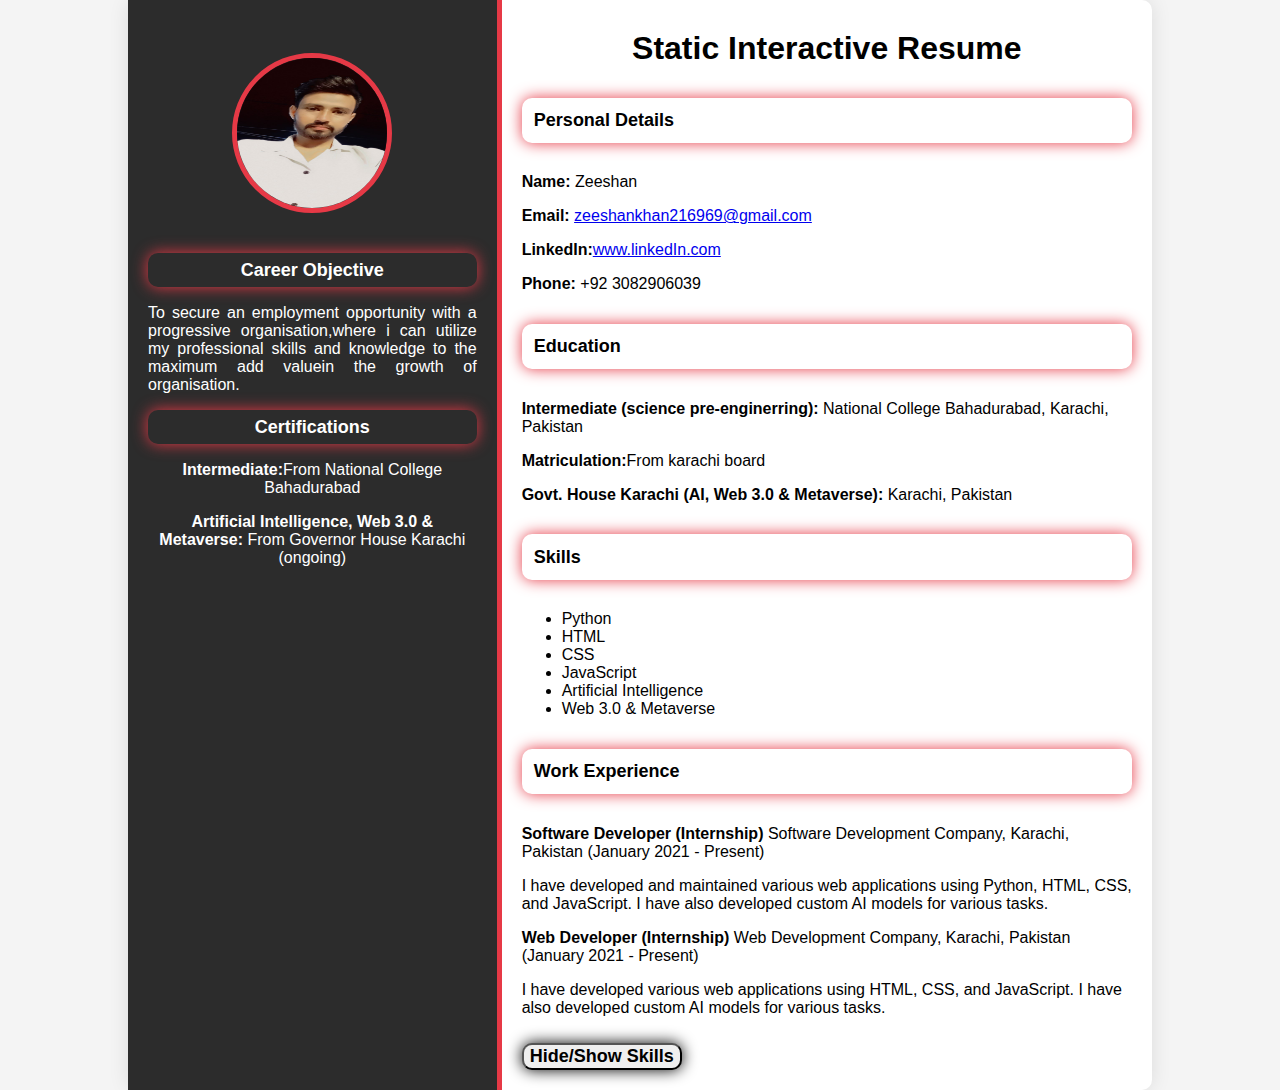
<file: milestone 1/index.html>
<!DOCTYPE html>
<html lang="en">
<head>
    <meta charset="UTF-8">
    <meta name="viewport" content="width=device-width, initial-scale=1.0">
    <title>Static Interactive Resume</title>
    <link rel="stylesheet"  href="style.css">
</head>
<body>
    <div class="resume-container">
      <!-- left side --> 
       <div class="left-section">
        <img src="zeeshan photos.jpg" alt="profile picture" class="profile-picture">
       
       
       <section id="objective">
        <h3 style="color: white;">Career Objective</h3>
        <p style="text-align: justify; hyphens:auto;">To secure an employment opportunity with a progressive organisation,where i can utilize my professional skills and knowledge to the maximum add valuein the growth of organisation.</p>
       </section>
          <section id="ceritification">
            <h3 style="color: white;">Certifications</h3>
            <p><b>Intermediate:</b>From National College Bahadurabad </p>
            <p><b>Artificial Intelligence, Web 3.0 & Metaverse:</b> From Governor House Karachi (ongoing) </p>
          </section>
          </div>
          <!--right side--> 
          <div class="right-section">
            <h1>Static Interactive Resume</h1>
            <section id="personal info">
            <h3>Personal Details</h3>
            <p><b>Name:</b> Zeeshan</p>
            <p><b>Email:</b> <a href="mailtozeeshankhan216969@gmail.com">zeeshankhan216969@gmail.com</a></p>
            <p><b>LinkedIn:</b><a href="https://www.linkedin.com/in/zeeshan-khan-75682926b" target="_blank">www.linkedIn.com</a></p>
            <p><b>Phone:</b> +92 3082906039</p>
            </section>
             <!--Education Section-->

          <section id="education">
            <h3>Education</h3>
            <p><b>Intermediate (science pre-enginerring):</b> National College Bahadurabad, Karachi, Pakistan</p>
            <p><b>Matriculation:</b>From karachi board</p>
            <p><b>Govt. House Karachi (AI, Web 3.0 & Metaverse):</b> Karachi, Pakistan</p>

            <!--skill section -->
            <section id="skills">
            <h3>Skills</h3>
            <ul>
              <li>Python</li>
              <li>HTML</li>
              <li>CSS</li>
              <li>JavaScript</li>
              <li>Artificial Intelligence</li>
              <li>Web 3.0 & Metaverse</li>
            </ul>
  

          </section>
          <!--wrok experience-->
          <section id="work experience">
            <h3>Work Experience</h3>
            <p><b>Software Developer (Internship)</b> <span>Software Development Company, Karachi, Pakistan</span> (January 2021 - Present)</p>
            <p>I have developed and maintained various web applications using Python, HTML, CSS, and JavaScript. I have also developed custom AI models for various tasks.</p>
            <p><b>Web Developer (Internship)</b> <span>Web Development Company, Karachi, Pakistan</span> (January 2021 - Present)</p>
            <p>I have developed various web applications using HTML, CSS, and JavaScript. I have also developed custom AI models for various tasks.</p>
          </section>

          <!--button to toggle skills section-->
          <button id="toggle-skills"><b>Hide/Show Skills</b></button>
       </div>
    </div>
     <script src="script.js"></script>
    
</body>
</html>
</file>
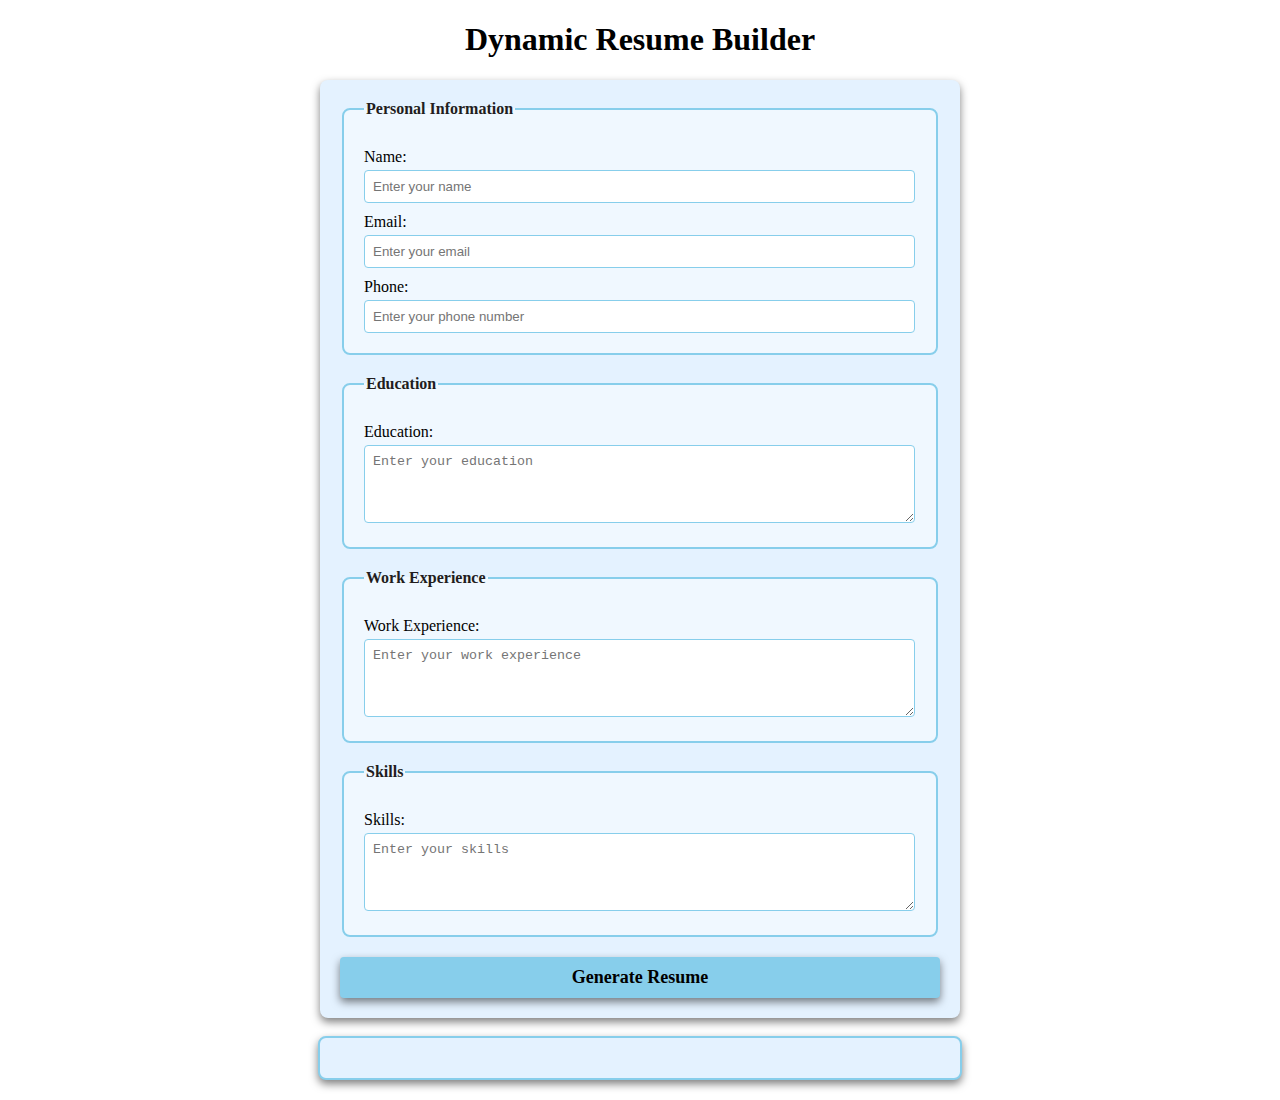
<file: milestone 3/index.html>
<!DOCTYPE html>
<html lang="en">
<head>
    <meta charset="UTF-8">
    <meta name="viewport" content="width=device-width, initial-scale=1.0">
    <title>Dynamic Resume Builder</title>
    <link rel="stylesheet" href="style.css">
    
</head>
<body>
    <h1>Dynamic Resume Builder</h1>
    <form id="resume-form"> 
        <fieldset>
            <legend>Personal Information</legend>
            <div class="input-group">
                <label for="name">Name:</label>
                <input type="text" id="name" placeholder="Enter your name" required>
            </div>
            <div class="input-group">
                <label for="email">Email:</label>
                <input type="email" id="email" placeholder="Enter your email" required>
            </div>
            <div class="input-group">
                <label for="phone">Phone:</label>
                <input type="tel" id="phone" placeholder="Enter your phone number" required>
            </div>
        </fieldset>
        <fieldset>
            <legend>Education</legend>
            <label for="education">Education:</label>
            <textarea id="education" placeholder="Enter your education" rows="4" required></textarea>
        </fieldset>
        <fieldset>
            <legend>Work Experience</legend>
            <label for="workExperience">Work Experience:</label>
            <textarea id="workExperience" placeholder="Enter your work experience" rows="4" required></textarea>
        </fieldset>
        <fieldset>
            <legend>Skills</legend>
            <label for="skills">Skills:</label>
            <textarea id="skills" placeholder="Enter your skills" rows="4" required></textarea>
        </fieldset>
        <button type="submit"><b>Generate Resume</b></button>
    </form>
    <br>
    <div id="resume-display">
        <!--Resume will be generated below-->
    </div>
    <script src="script.js"></script>
</body>
</html>
</file>
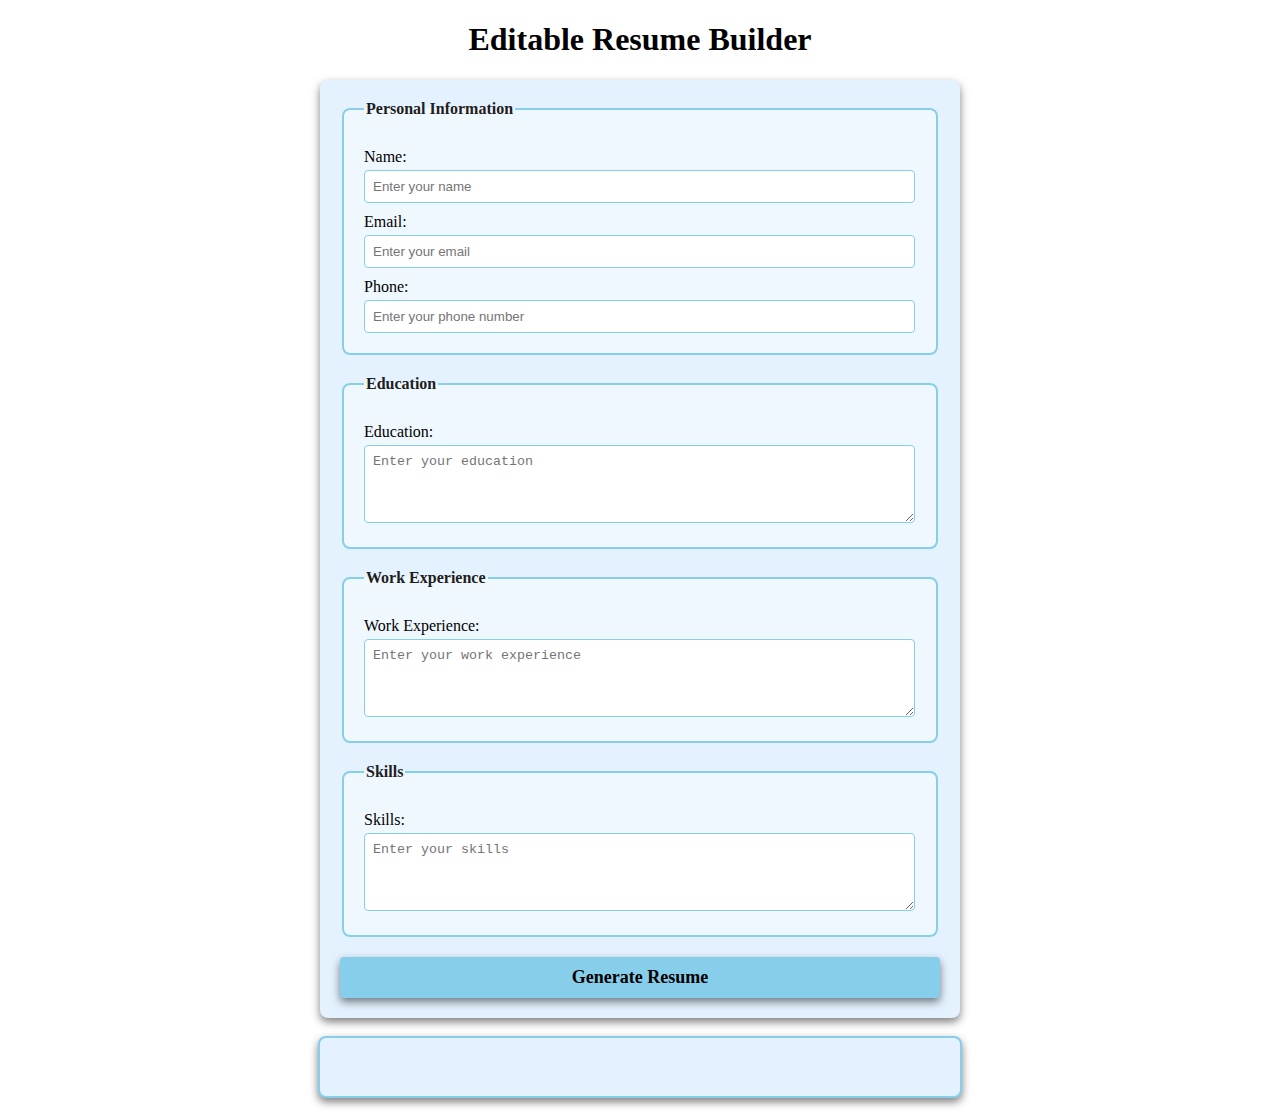
<file: milestone 4/index.html>
<!DOCTYPE html>
<html lang="en">
<head>
    <meta charset="UTF-8">
    <meta name="viewport" content="width=device-width, initial-scale=1.0">
    <title>Editable Resume Builder</title>
    <link rel="stylesheet" href="style.css">
    
</head>
<body>
    <h1>Editable Resume Builder</h1>
    <form id="resume-form"> 
        <fieldset>
            <legend>Personal Information</legend>
            <div class="input-group">
                <label for="name">Name:</label>
                <input type="text" id="name" placeholder="Enter your name" required>
            </div>
            <div class="input-group">
                <label for="email">Email:</label>
                <input type="email" id="email" placeholder="Enter your email" required>
            </div>
            <div class="input-group">
                <label for="phone">Phone:</label>
                <input type="tel" id="phone" placeholder="Enter your phone number" required>
            </div>
        </fieldset>
        <fieldset>
            <legend>Education</legend>
            <label for="education">Education:</label>
            <textarea id="education" placeholder="Enter your education" rows="4" required></textarea>
        </fieldset>
        <fieldset>
            <legend>Work Experience</legend>
            <label for="workExperience">Work Experience:</label>
            <textarea id="workExperience" placeholder="Enter your work experience" rows="4" required></textarea>
        </fieldset>
        <fieldset>
            <legend>Skills</legend>
            <label for="skills">Skills:</label>
            <textarea id="skills" placeholder="Enter your skills" rows="4" required></textarea>
        </fieldset>
        <button type="submit"><b>Generate Resume</b></button>
    </form>
    <br>
    <!--Dynamic and Editable resume-->
    <div id="resume-display" contenteditable="true">
        <!--Resume will be generated below-->
    </div>
    <script src="script.js"></script>
</body>
</html>
</file>
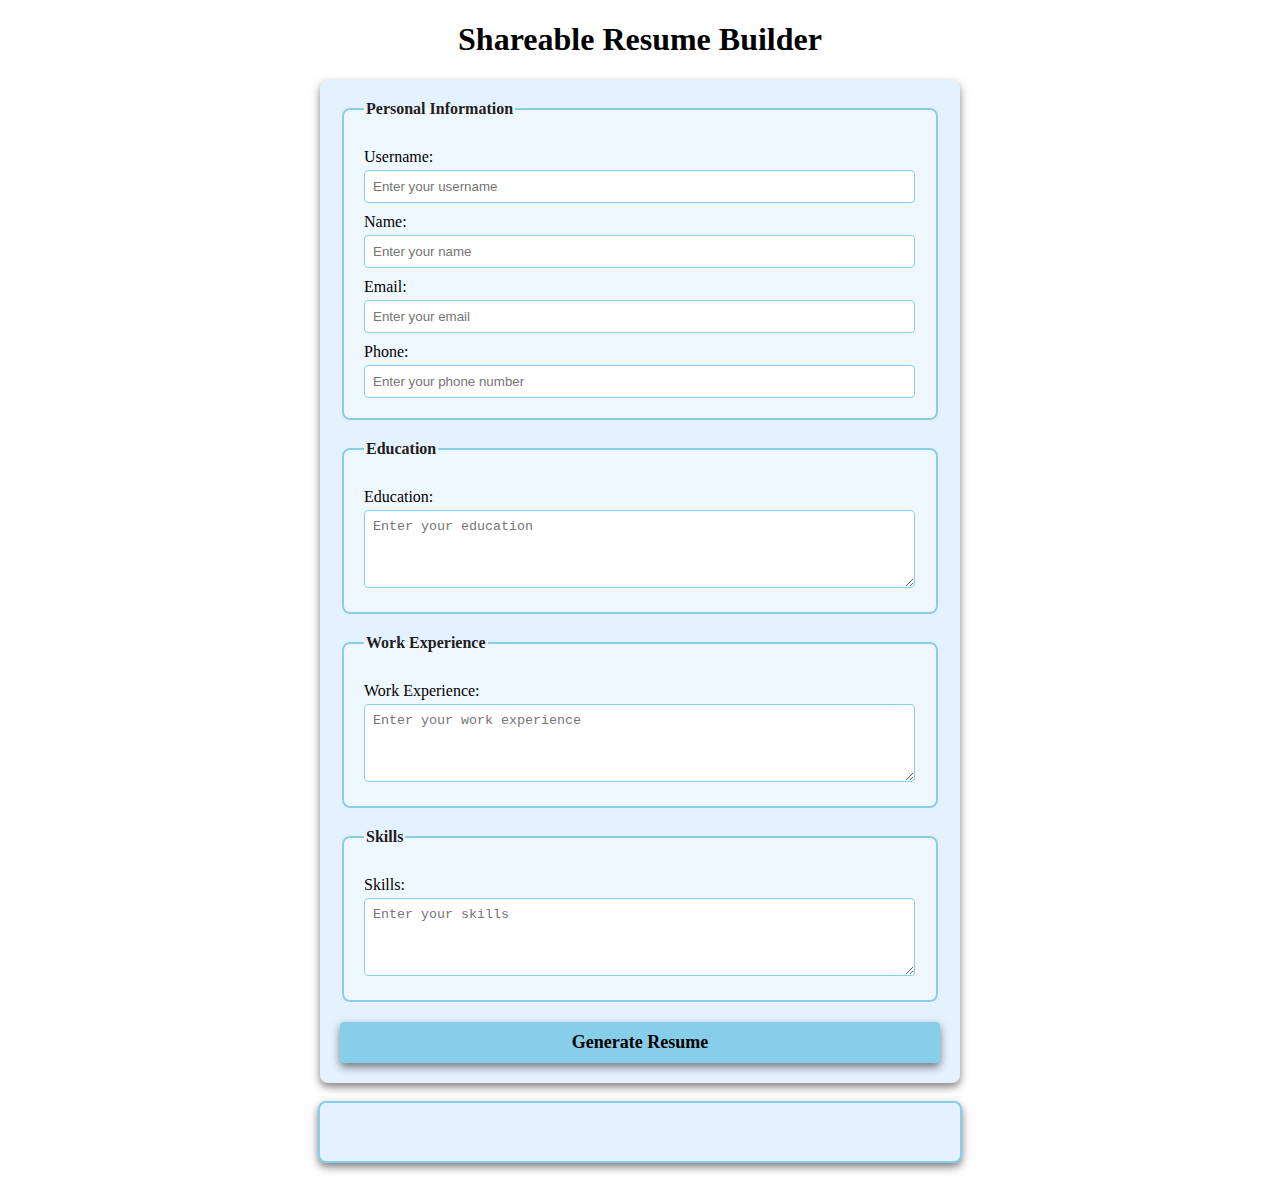
<file: milestone 5/index.html>
<!DOCTYPE html>
<html lang="en">
<head>
    <meta charset="UTF-8">
    <meta name="viewport" content="width=device-width, initial-scale=1.0">
    <title>Shareable Resume Builder</title>
    <link rel="stylesheet" href="style.css">
    
</head>
<body>
    <h1>Shareable Resume Builder</h1>
    <form id="resume-form"> 
        <fieldset>
            <legend>Personal Information</legend>
              <div class="input-group">
            
                <label for="username">Username:</label>
                <input type="text" id="name" placeholder="Enter your username" required>

                <label for="name">Name:</label>
                <input type="text" id="name" placeholder="Enter your name" required>
              </div>
              <div class="input-group">
                <label for="email">Email:</label>
                <input type="email" id="email" placeholder="Enter your email" required>
              </div>

               <div class="input-group">
                <label for="phone">Phone:</label>
                <input type="tel" id="phone" placeholder="Enter your phone number" required>
               </div>
    
        </fieldset>
        <fieldset>
            <legend>Education</legend>
            <label for="education">Education:</label>
            <textarea id="education" placeholder="Enter your education" rows="4" required></textarea>
        </fieldset>
        <fieldset>
             <legend>Work Experience</legend>
            <label for="workExperience">Work Experience:</label>
            <textarea id="workExperience" placeholder="Enter your work experience" rows="4" required></textarea>
        </fieldset>
        <fieldset>
            <legend>Skills</legend>
            <label for="skills">Skills:</label>
            <textarea id="skills" placeholder="Enter your skills" rows="4" required></textarea>
        </fieldset>
        <button type="submit"><b>Generate Resume</b></button>
    </form>
    <br>
    <!--Dynamic and Editable resume-->
    <div id="resume-display" contenteditable="true">
        <!--Resume will be generated below-->
    </div>


    <br>


    <!--Section for the shareable link and download option-->

    <div id="shareable-link-container" style="display: none;">
        <h2>Shareable Link:</h2>
        <p>Here is your unique link to view or edit your resume</p>
        <a href="#" id="shareable-link" target="_blank"></a>
        <br>

        <button id="download-pdf"><b>Download as PDF</b></button>
    </div>

    <script src="script.js"></script>
</body>
</html>
</file>
<file: milestone 1/style.css>
/* General styling */
body {
    font-family: Arial, sans-serif;
    background-color: #f4f4f4;
    margin: 0;
    padding: 150;
}
.resume-container {
    display: flex;
    background-color: white;
    width:80%;
    margin:0 auto;
    border-radius: 10px;
    box-shadow: 0 0 20px rgba(0,0,0,0.1);
}

/* Left Section Styling */
.left-section {
    background-color: #2c2c2c;
    color: white;
    width: 35%;
    padding: 20px;
    text-align: center;
    border-right:5px solid #e63946;
}
.profile-picture {
    width: 150px;
    height: 150px;
    margin-top:10%;
    border: 5px solid #e63946;
    border-radius: 50%;
    margin-bottom: 20px;
}

h1 {
    font-size: 2em;
    margin: 10px 0;
    margin-bottom: 30px;
    text-align: center;
}

h3 {
    font-size: 18px;
    margin: 20px 0 10px;
    padding: 2%;
    color: black;
    border-radius: 10px;
    box-shadow: 0 0 15px #e63946;
    margin-top: 5%;
    margin-bottom: 5%;
}
ul {
    list-style-type: fill round;
    padding: 10;
    margin: 10px 0;
}

li {
    margin-bottom: 5px 0;
}

/* Right Section Styling */

.right-section {
    padding: 20px;
    width:65%;
}

button {
    font-family: Arial, sans-serif;
    border-radius: 10px;
    box-shadow: 0 0 15px black;
    cursor: pointer;
    margin-top: 10px;
    font-size: 18px;
}

button:hover {
    background-color: #ff737c;
    
}
</file>
<file: milestone 3/style.css>
/* Styling form and resume sections */

body {
    font-family: 'Times New Roman', Times, serif;
    margin: 20px;
    padding: 0;
    background-color: white;
}

form {
    margin: auto;
    background-color: rgb(228, 242, 255);
    border-radius: 8px;
    box-shadow: 0 4px 8px rgba(0, 0, 0, 0.5);
    padding: 20px;
    max-width: 600px;
}

h1 {
    text-align: center;
    color: black;
}

fieldset {
    border: 2px solid skyblue;
    border-radius: 8px;
    padding: 20px;
    margin-bottom: 20px;
    background-color: aliceblue;
}

legend {
    font-weight: bold;
    text-align: left;
    color: rgb(34, 29, 29);
}

label {
    display: block;
    margin-top: 10px;
    color: black;

}

input,textarea {
    margin-top: 4px;
    padding: 8px;
    width: calc(100% - 1px);
    border: 1px solid skyblue;
    border-radius: 4px;
    box-sizing: border-box;
}

button {
    display: block;
    width: 100%;
    background-color: skyblue;
    color: black;
    border: none;
    border-radius: 4px;
    box-shadow: 0 4px 8px rgba(0, 0, 0, 0.5);
    margin-top: 10px;
    font-size: 18px;
    font-family: 'Times New Roman', Times, serif;
    padding: 10px;
    cursor: pointer;
}

button :hover {
    color: blue;
}

#resume-display {
    max-width: 600px;
    margin: auto;
    padding: 20px;
    border: 2px solid skyblue;
    border-radius: 8px;
    background-color: rgb(228, 242, 255);
    box-shadow: 0 4px 8px rgba(0, 0, 0, 0.5);
}

#resume-display h2 {
    color: black;
}
</file>
<file: milestone 4/style.css>
/* Styling form and resume sections */

body {
    font-family: 'Times New Roman', Times, serif;
    margin: 20px;
    padding: 0;
    background-color: white;
}

form {
    margin: auto;
    background-color: rgb(228, 242, 255);
    border-radius: 8px;
    box-shadow: 0 4px 8px rgba(0, 0, 0, 0.5);
    padding: 20px;
    max-width: 600px;
}

h1 {
    text-align: center;
    color: black;
}

fieldset {
    border: 2px solid skyblue;
    border-radius: 8px;
    padding: 20px;
    margin-bottom: 20px;
    background-color: aliceblue;
}

legend {
    font-weight: bold;
    text-align: left;
    color: rgb(34, 29, 29);
}

label {
    display: block;
    margin-top: 10px;
    color: black;

}

input,textarea {
    margin-top: 4px;
    padding: 8px;
    width: calc(100% - 1px);
    border: 1px solid skyblue;
    border-radius: 4px;
    box-sizing: border-box;
}

button {
    display: block;
    width: 100%;
    background-color: skyblue;
    color: black;
    border: none;
    border-radius: 4px;
    box-shadow: 0 4px 8px rgba(0, 0, 0, 0.5);
    margin-top: 10px;
    font-size: 18px;
    font-family: 'Times New Roman', Times, serif;
    padding: 10px;
    cursor: pointer;
}

button :hover {
    color: blue;
}

#resume-display {
    max-width: 600px;
    margin: auto;
    padding: 20px;
    border: 2px solid skyblue;
    border-radius: 8px;
    background-color: rgb(228, 242, 255);
    box-shadow: 0 4px 8px rgba(0, 0, 0, 0.5);
    /*making the resume editable*/
    outline: none;
}

#resume-display h2 {
    color: black;
}
</file>
<file: milestone 5/style.css>
/* Styling form and resume sections */

body {
    font-family: 'Times New Roman', Times, serif;
    margin: 20px;
    padding: 0;
    background-color: white;
}

form {
    margin: auto;
    background-color: rgb(228, 242, 255);
    border-radius: 8px;
    box-shadow: 0 4px 8px rgba(0, 0, 0, 0.5);
    padding: 20px;
    max-width: 600px;
}

h1 {
    text-align: center;
    color: black;
}

fieldset {
    border: 2px solid skyblue;
    border-radius: 8px;
    padding: 20px;
    margin-bottom: 20px;
    background-color: aliceblue;
}

legend {
    font-weight: bold;
    text-align: left;
    color: rgb(34, 29, 29);
}

label {
    display: block;
    margin-top: 10px;
    color: black;

}

input,textarea {
    margin-top: 4px;
    padding: 8px;
    width: calc(100% - 1px);
    border: 1px solid skyblue;
    border-radius: 4px;
    box-sizing: border-box;
}

button {
    display: block;
    width: 100%;
    background-color: skyblue;
    color: black;
    border: none;
    border-radius: 4px;
    box-shadow: 0 4px 8px rgba(0, 0, 0, 0.5);
    margin-top: 10px;
    font-size: 18px;
    font-family: 'Times New Roman', Times, serif;
    padding: 10px;
    cursor: pointer;
}

button :hover {
    color: blue;
}

#resume-display {
    max-width: 600px;
    margin: auto;
    padding: 20px;
    border: 2px solid skyblue;
    border-radius: 8px;
    background-color: rgb(228, 242, 255);
    box-shadow: 0 4px 8px rgba(0, 0, 0, 0.5);
    /*making the resume editable*/
    outline: none;
}

#resume-display h2 {
    color: black;
}
</file>
